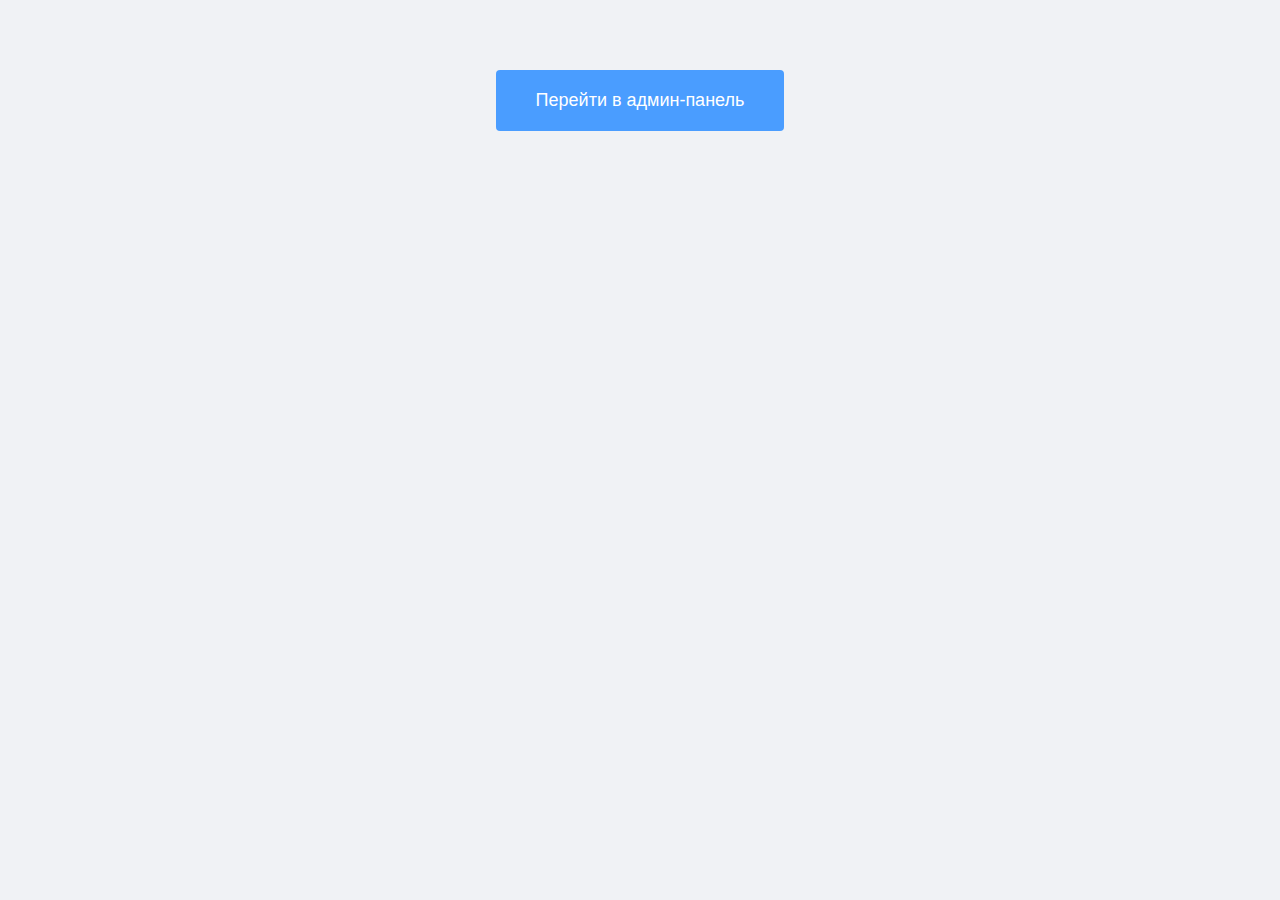
<file: index.html>
<!DOCTYPE html>
<html lang="ru">
  <head>
    <meta charset="UTF-8" />
    <title>Главная</title>
    <link rel="stylesheet" href="admin.css" />
  </head>
  <body>
    <div style="text-align: center; padding: 50px">
      <button
        onclick="window.location.href='admin.html'"
        style="padding: 20px 40px; font-size: 18px"
      >
        Перейти в админ-панель
      </button>
    </div>
  </body>
</html>
</file>
<file: admin.css>
*,
*::before,
*::after {
  box-sizing: border-box;
  margin: 0;
  padding: 0;
}

body {
  font-family: Arial, sans-serif;
  background-color: #f0f2f5;
  min-height: 100vh;
  margin: 0;
  padding: 20px;
}

#adminPanelContainer {
  max-width: 100%;
  margin: 0 auto;
  padding: 20px;
}

#productsHeader {
  display: flex;
  align-items: center;
  gap: 15px;
  margin-bottom: 20px;
  padding: 15px;
  background: #fff;
  border-radius: 8px;
  box-shadow: 0 2px 4px rgba(0, 0, 0, 0.1);
}

.table-container {
  overflow-x: auto;
  background: #fff;
  border-radius: 8px;
  box-shadow: 0 2px 4px rgba(0, 0, 0, 0.1);
  padding: 15px;
  margin-bottom: 20px;
}

table {
  width: 100%;
  min-width: 800px;
  border-collapse: collapse;
}

th,
td {
  padding: 12px 15px;
  text-align: left;
  border-bottom: 1px solid #e0e0e0;
}

th {
  background-color: #f8f9fa;
  font-weight: 600;
}

tr:hover {
  background-color: #f8f9fa;
}

button {
  padding: 8px 16px;
  background-color: #4a9dff;
  color: #fff;
  border: none;
  border-radius: 4px;
  cursor: pointer;
  transition: background-color 0.2s;
}

button:hover {
  background-color: #357abd;
}

.modal-overlay {
  position: fixed;
  top: 0;
  left: 0;
  right: 0;
  bottom: 0;
  background: rgba(0, 0, 0, 0.5);
  display: none;
  justify-content: center;
  align-items: center;
  z-index: 1000;
}

.modal-content {
  background: #fff;
  padding: 25px;
  border-radius: 8px;
  width: 90%;
  max-width: 500px;
  position: relative;
}

.modal-header {
  display: flex;
  justify-content: space-between;
  align-items: center;
  margin-bottom: 20px;
}

.modal-close {
  cursor: pointer;
  font-size: 24px;
  line-height: 1;
}

.modal-form {
  display: grid;
  gap: 15px;
}

input[type="text"],
input[type="password"],
input[type="date"] {
  width: 100%;
  padding: 8px;
  border: 1px solid #ddd;
  border-radius: 4px;
}

.actions {
  margin-top: 20px;
  display: flex;
  gap: 10px;
  justify-content: flex-end;
}

#addUserModal .modal-content {
  max-width: 400px;
}

.add-user-btn {
  background-color: #28a745;
  margin-left: auto;
}

.add-user-btn:hover {
  background-color: #218838;
}

.tariff-filter-container {
  display: flex;
  align-items: center;
  gap: 10px;
  margin-right: auto;
}
</file>
